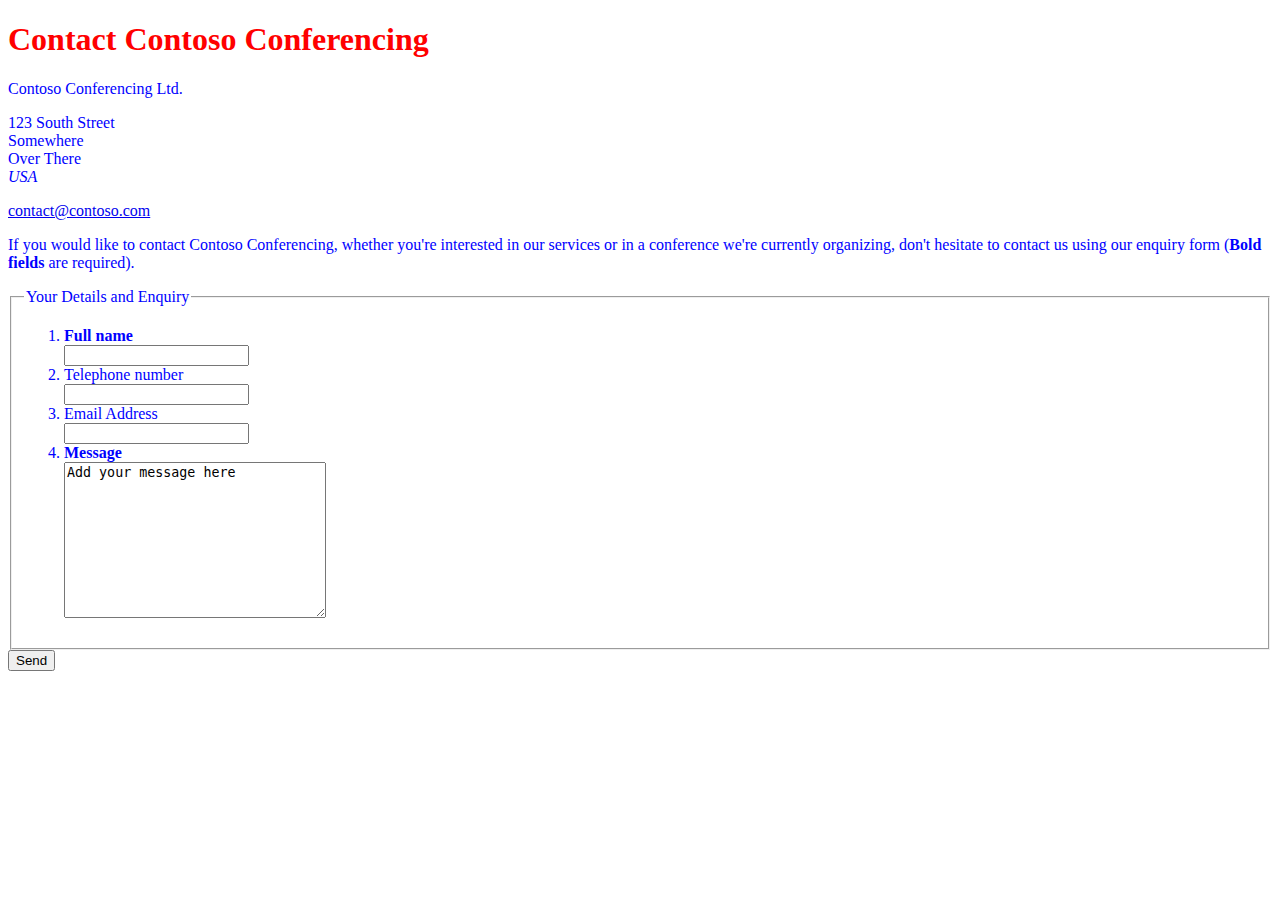
<file: DemoWebSite - Complete/ContactUs - Complete.html>
﻿<!DOCTYPE HTML>
<html lang="en">
<head>
  <meta charset="UTF-8">
  <title>Contact Us</title>
  <link href="styles/ContactUsStyles.css" rel="stylesheet" type="text/css" />
</head>
<body>
<h1>Contact Contoso Conferencing</h1>
<p>Contoso Conferencing Ltd.</p>
<p>123 South Street<br />
Somewhere<br />
Over There<br />
<em>USA</em></p>
<p>
<a href="mailto:contact@contoso.com">contact@contoso.com</a>
</p>
<p>
If you would like to contact Contoso Conferencing, whether you're interested in our services or in a conference we're currently organizing, don't hesitate to contact us using our enquiry form (<strong>Bold fields</strong> are required).
</p>
<form method="POST" action="support.aspx">
  <fieldset>
    <legend>
      Your Details and Enquiry
    </legend>
    <ol>
      <li>
        <label>
          <strong>Full name</strong><br />
          <input type="text" 
                 name="UserName" />
        </label>
      </li>
      <li>
        <label>
          Telephone number<br />
          <input type="text" 
                 name="Phone" />
        </label>
      </li>
      <li>
        <label>
          Email Address<br />
          <input type="text" 
                 name="Email" />
        </label>
      </li>
      <li>
        <label>
          <strong>Message</strong><br />
          <textarea name="Message" 
            cols="30" rows="10">Add your message here
          </textarea>
        </label>
      </li>
    </ol>
  </fieldset>
  <input type="submit" value="Send" />
</form>
</body>
</html>
</file>
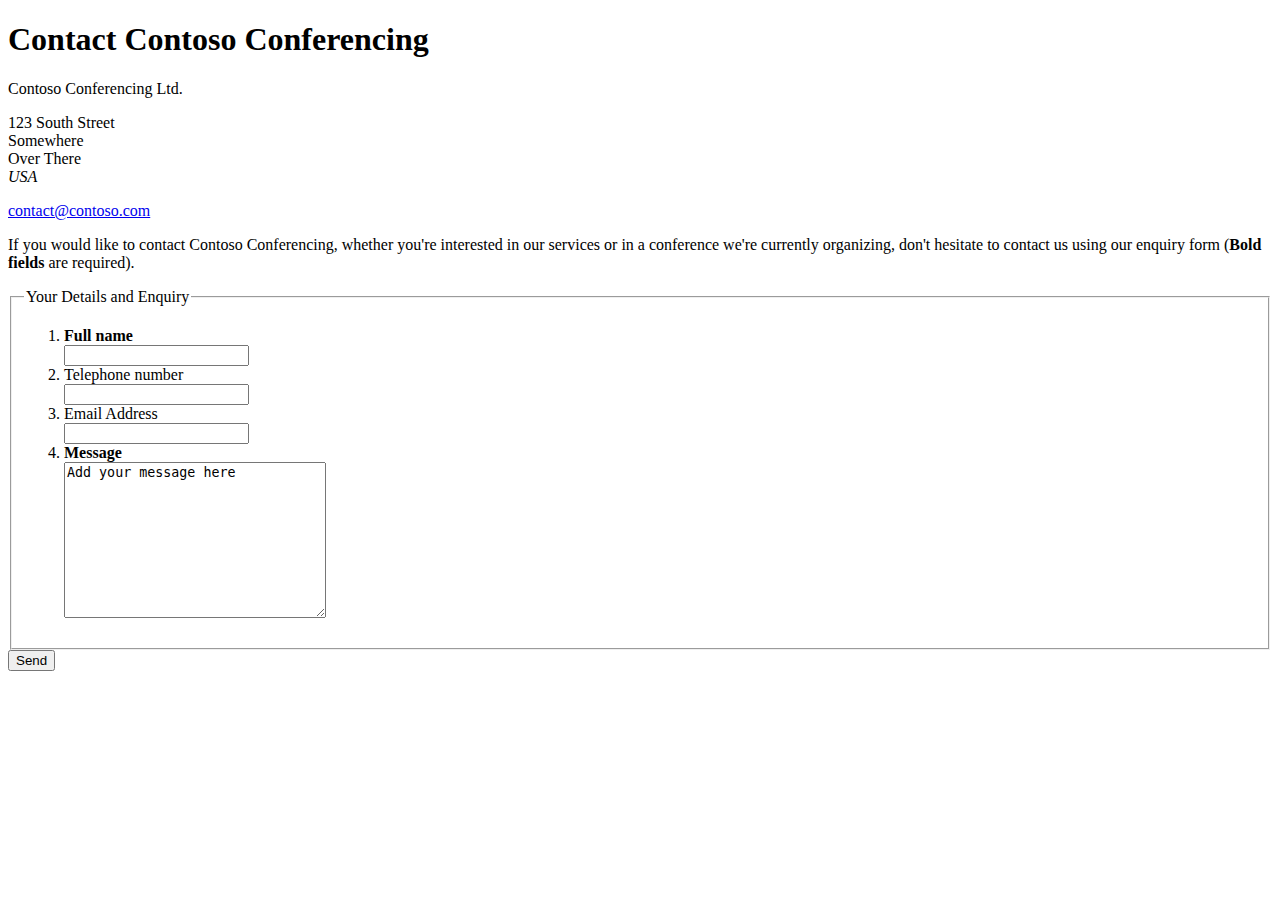
<file: DemoWebSite - Complete/Mod01Ex1_ContactUs.html>
﻿<!DOCTYPE HTML>
<html lang="en">
<head>
  <meta charset="UTF-8">
  <title>Contact Us</title>
  <!--  <link href="styles/ContactUsStyles.css" rel="stylesheet" type="text/css" /> -->
</head>
<body>
<h1>Contact Contoso Conferencing</h1>
<p>Contoso Conferencing Ltd.</p>
<p>123 South Street<br />
Somewhere<br />
Over There<br />
<em>USA</em></p>
<p>
<a href="mailto:contact@contoso.com">contact@contoso.com</a>
</p>
<p>
If you would like to contact Contoso Conferencing, whether you're interested in our services or in a conference we're currently organizing, don't hesitate to contact us using our enquiry form (<strong>Bold fields</strong> are required).
</p>
<form method="POST" action="support.aspx">
  <fieldset>
    <legend>
      Your Details and Enquiry
    </legend>
    <ol>
      <li>
        <label>
          <strong>Full name</strong><br />
          <input type="text" 
                 name="UserName" />
        </label>
      </li>
      <li>
        <label>
          Telephone number<br />
          <input type="text" 
                 name="Phone" />
        </label>
      </li>
      <li>
        <label>
          Email Address<br />
          <input type="text" 
                 name="Email" />
        </label>
      </li>
      <li>
        <label>
          <strong>Message</strong><br />
          <textarea name="Message" 
            cols="30" rows="10">Add your message here
          </textarea>
        </label>
      </li>
    </ol>
  </fieldset>
  <input type="submit" value="Send" />
</form>
</body>
</html>
</file>
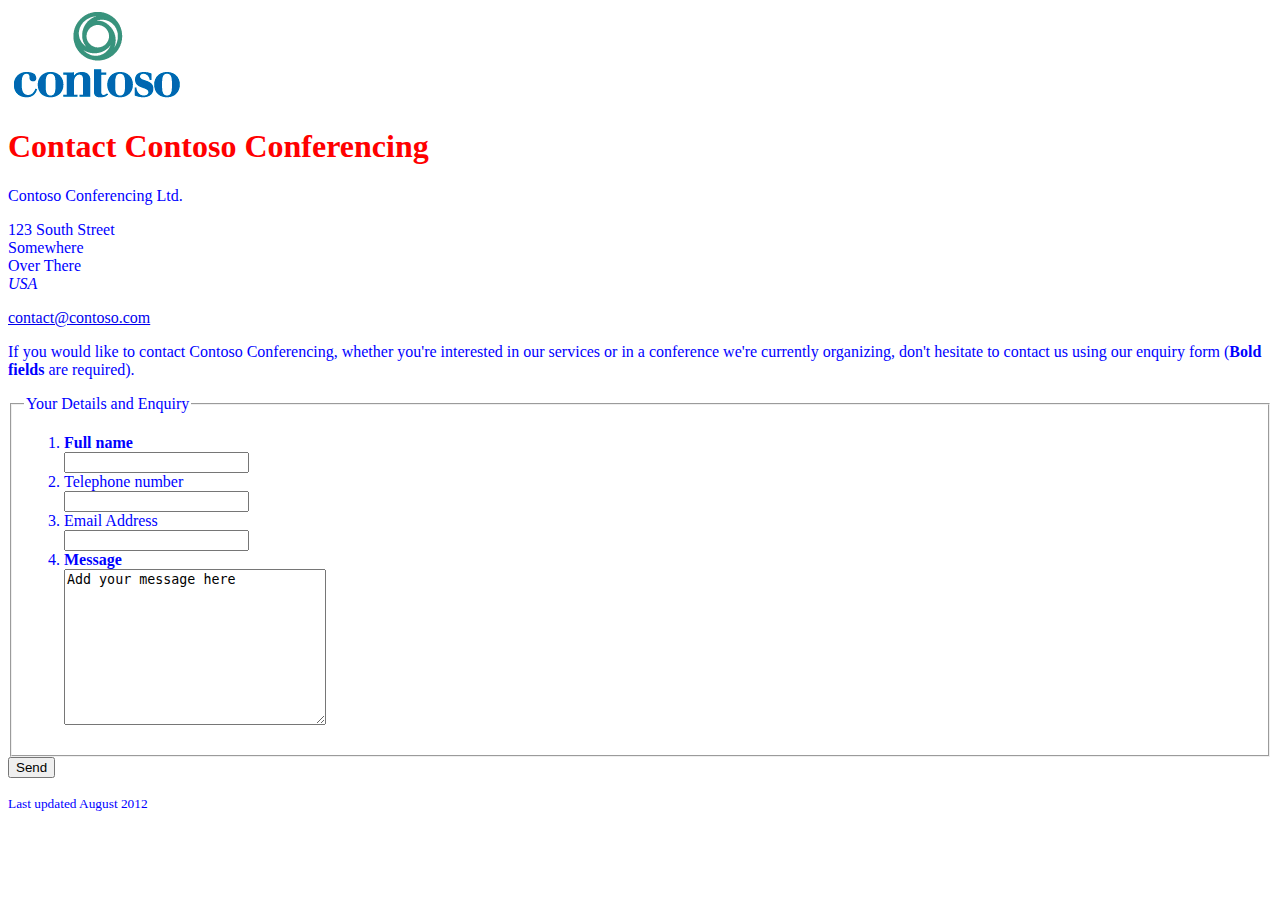
<file: DemoWebSite/ContactUs - Ex1.html>
﻿<!DOCTYPE HTML>
<html lang="en">
    <head>
        <meta charset="UTF-8">
        <title>Contact Us</title>
        <link href="styles/ContactUsStylesEx1.css" rel="stylesheet" type="text/css" />
    </head>
    <body>
        <article>
            <header>
                <img src="images/Contoso.png" alt="Company Logo" />
                <h1>Contact Contoso Conferencing</h1>
            </header>
            <section>

                <p>Contoso Conferencing Ltd.</p>

                <p>
                    123 South Street<br />
                    Somewhere<br />
                    Over There<br />
                    <em>USA</em>
                </p>
                <p>
                    <a href="mailto:contact@contoso.com">contact@contoso.com</a>
                </p>
            </section>
            <section>
                <p>
                    If you would like to contact Contoso Conferencing, whether you're interested in our services or in a conference we're currently organizing, don't hesitate to contact us using our enquiry form (<strong>Bold fields</strong> are required).
                </p>
                <form method="POST" action="support.aspx">
                    <fieldset>
                        <legend>
                            Your Details and Enquiry
                        </legend>
                        <ol>
                            <li>
                                <label>
                                    <strong>Full name</strong><br />
                                    <input type="text"
                                           name="UserName" />
                                </label>
                            </li>
                            <li>
                                <label>
                                    Telephone number<br />
                                    <input type="text"
                                           name="Phone" />
                                </label>
                            </li>
                            <li>
                                <label>
                                    Email Address<br />
                                    <input type="text"
                                           name="Email" />
                                </label>
                            </li>
                            <li>
                                <label>
                                    <strong>Message</strong><br />
                                    <textarea name="Message"
                                              cols="30" rows="10">Add your message here
                    </textarea>
                                </label>
                            </li>
                        </ol>
                    </fieldset>
                    <input type="submit" value="Send" />
                </form>
            </section>
        </article>
        <footer>
            <p>
                <small>
                    Last updated
                    <time datetime="2012-08">
                        August 2012
                    </time>
                </small>
            </p>
        </footer>
    </body>
</html>
</file>
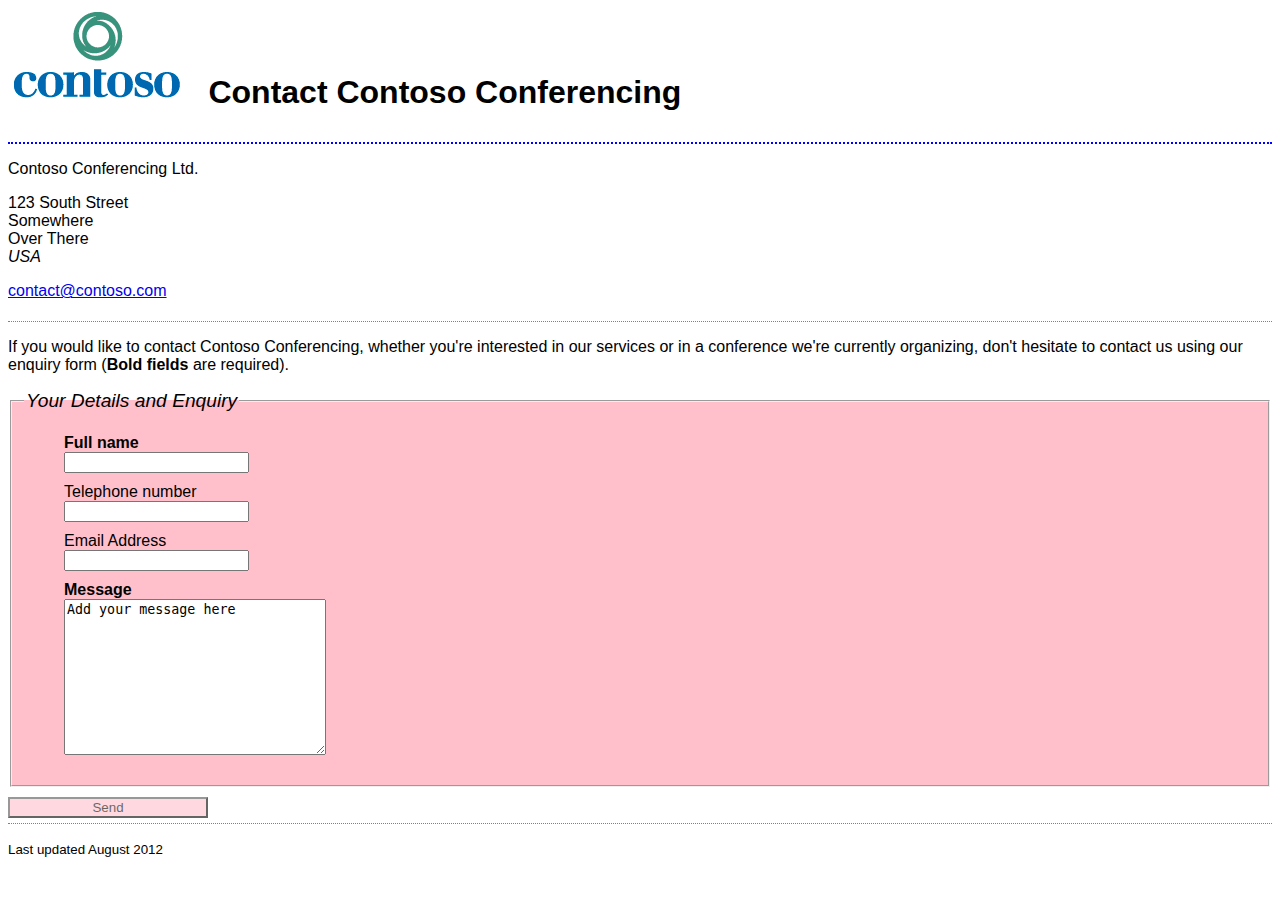
<file: DemoWebSite/ContactUs.html>
﻿<!DOCTYPE HTML>
<html lang="en">
    <head>
        <meta charset="UTF-8">
        <title>Contact Us</title>
        <link href="styles/ContactUsStyles.css" rel="stylesheet" type="text/css" />
    </head>
    <body>
        <article>
            <header>
                <img src="images/Contoso.png" alt="Company Logo" />
                <h1>Contact Contoso Conferencing</h1>
            </header>
            <section>

                <p>Contoso Conferencing Ltd.</p>

                <p>
                    123 South Street<br />
                    Somewhere<br />
                    Over There<br />
                    <em>USA</em>
                </p>
                <p>
                    <a href="mailto:contact@contoso.com">contact@contoso.com</a>
                </p>
            </section>
            <section>
                <p>
                    If you would like to contact Contoso Conferencing, whether you're interested in our services or in a conference we're currently organizing, don't hesitate to contact us using our enquiry form (<strong>Bold fields</strong> are required).
                </p>
                <form method="POST" action="support.aspx">
                    <fieldset>
                        <legend>
                            Your Details and Enquiry
                        </legend>
                        <ol>
                            <li>
                                <label>
                                    <strong>Full name</strong><br />
                                    <input type="text"
                                           name="UserName" />
                                </label>
                            </li>
                            <li>
                                <label>
                                    Telephone number<br />
                                    <input type="text"
                                           name="Phone" />
                                </label>
                            </li>
                            <li>
                                <label>
                                    Email Address<br />
                                    <input type="text"
                                           name="Email" />
                                </label>
                            </li>
                            <li>
                                <label>
                                    <strong>Message</strong><br />
                                    <textarea name="Message"
                                              cols="30" rows="10">Add your message here
                    </textarea>
                                </label>
                            </li>
                        </ol>
                    </fieldset>
                    <input type="submit" value="Send" />
                </form>
            </section>
        </article>
        <footer>
            <p>
                <small>
                    Last updated
                    <time datetime="2012-08">
                        August 2012
                    </time>
                </small>
            </p>
        </footer>
    </body>
</html>
</file>
<file: DemoWebSite - Complete/styles/ContactUsStyles.css>
body {
    font-family: 'Times New Roman';
    color: blue;
}

h1 {
    font-family: 'Copperplate Gothic';
    color: red;
}
</file>
<file: DemoWebSite/styles/ContactUsStylesEx1.css>
body {
    font-family: 'Times New Roman';
    color: blue;
}

h1 {
    font-family: 'Copperplate Gothic';
    color: red;
}
</file>
<file: DemoWebSite/styles/ContactUsStyles.css>
body {
    font-family: "Segoe UI", Helvetica, Arial, sans-serif;
}

header {
    padding-bottom: 10px;
    border-bottom: 2px dotted blue;
    margin-bottom: 10px;
}

header h1 {
    margin-left: 20px;
    display: inline-block;
}
section {
    padding-bottom: 5px;
    border-bottom-style: dotted;
    border-bottom-width: 1px;
    border-bottom-color: grey;
}
fieldset {
    background-color: pink;
    margin-bottom: 10px;
}

legend {
    font-size: 1.2em;
    font-style: italic;
}
fieldset li {
    list-style: none;
    margin-bottom: 10px;
}

input[type="submit"] {
    background-color: pink;
    opacity: 0.6;
    width: 200px;
}
</file>
